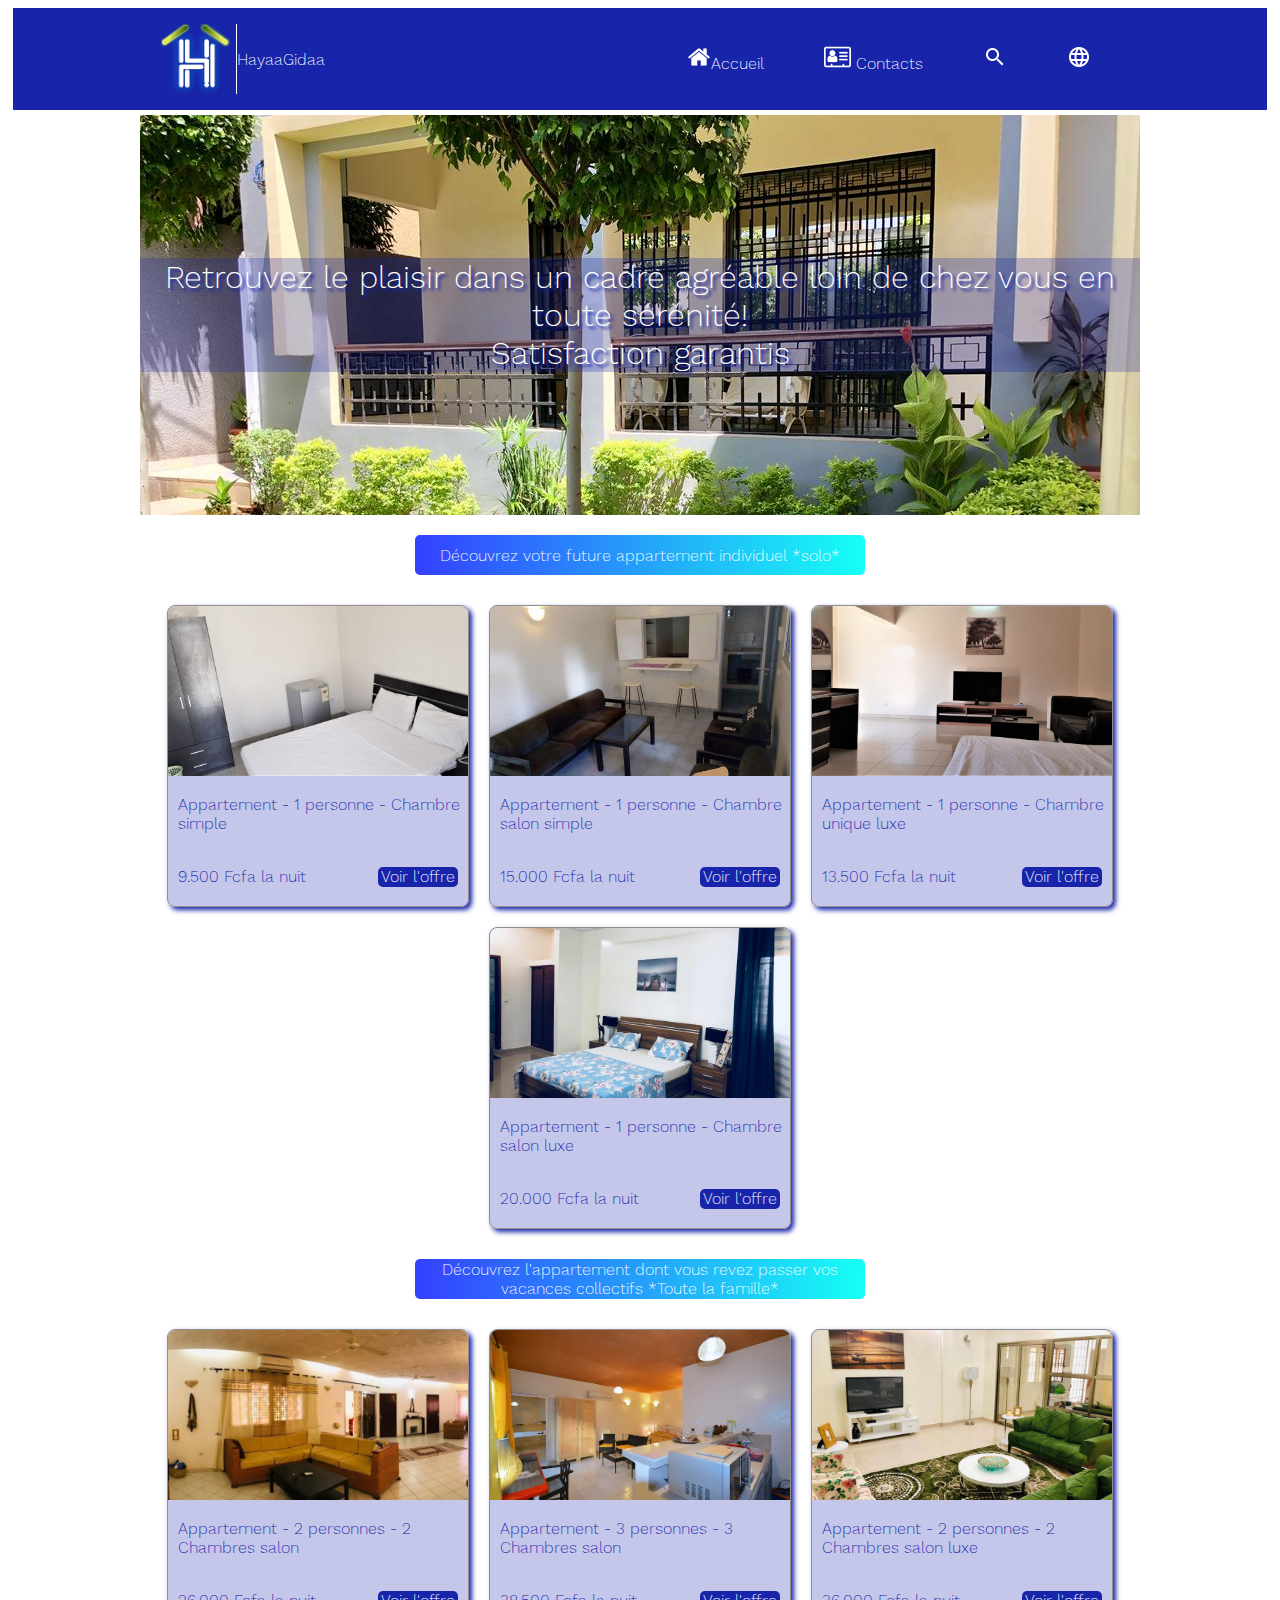
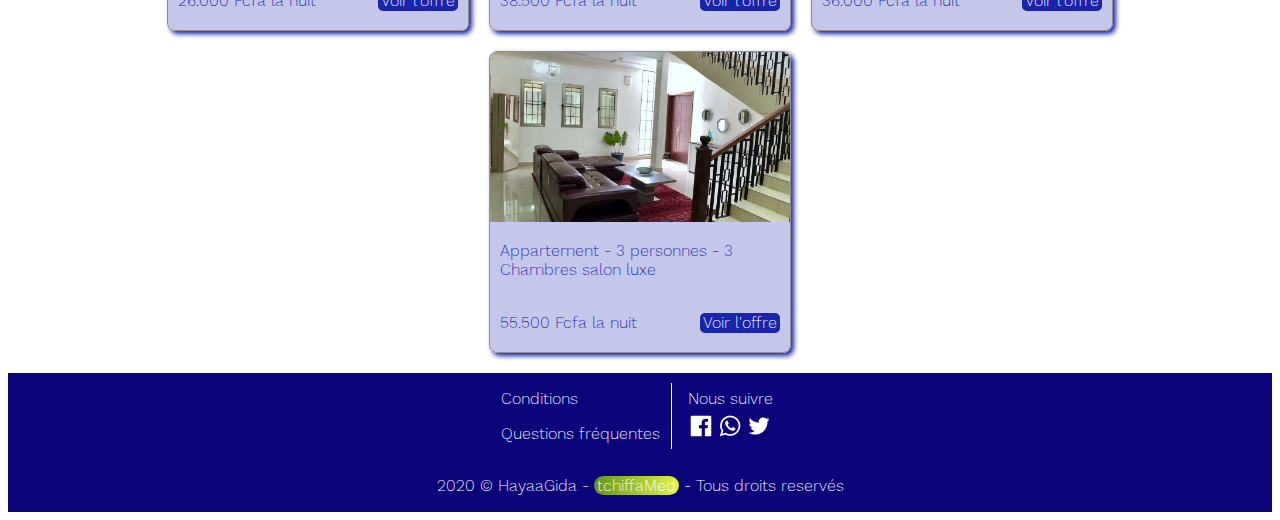
<file: index.html>
<!DOCTYPE html>
<html lang="en">
<head>
    <meta charset="UTF-8">
    <meta name="viewport" content="width=device-width, initial-scale=1.0">
    <meta http-equiv="X-UA-Compatible" content="ie=edge">
    <title>HayaaGida</title>
    <link rel="stylesheet" href="Maison_style.css">
</head>
<body>
    <header>
        <p><a href="#"><img src="i/HayaaGida.png" alt="HayaaGida">HayaaGidaa</a></p>
        <nav>
            <ul>
                <li><a href=""><img src="i/home.png" alt="HayaaGidaa">Accueil</a></li>
                <li><a href="Contact_index.html"> <img src="i/addressC.png" alt="Contacts"> Contacts</a></li>
                <li><a href="#"><img src="i/ic24search.png" alt="search" title="Recherche"></a></li>
                <li><a href="#"><img src="i/ic24lang.png" alt="langue" title="Choisir langue"></a>
                <div class="sousmenuLang">
                    <ul> 
                        <li><a href="#">Haussa</a></li>
                        <li><a href="#">Zarma</a></li>
                        <li><a href="#">English</a></li>
                        <li><a href="#">Francais</a></li>
                    </ul>
                </div>
                
                </li>
            </ul>
        </nav>
        
    </header>


   <div class="open">
  <div class="imfx">
        <p>
            Retrouvez le plaisir dans un cadre agréable loin de chez vous en toute sérénité! <br>
            Satisfaction garantis 
        </p>
    </div>
</div>


<div class="duk">

<p class="fan"> Découvrez votre future appartement individuel *solo*</p>


<div class="duks">
    <div class="duba">
        <img class="pub" src="i/s1.jpg" alt="maison" >
            <p>Appartement - 1 personne - Chambre simple</p>
                <p>9.500 Fcfa la nuit</p>
                    <p class="plus"><a href="#">Voir l'offre</a></p>
    </div>


    <div class="duba">
        <img class="pub" src="i/s2.jpg" alt="maison" >
            <p>Appartement - 1 personne - Chambre salon simple</p>
                <p>15.000 Fcfa la nuit</p>
                    <p class="plus"><a href="#">Voir l'offre</a></p>
    </div>


    <div class="duba">
        <img class="pub" src="i/s3.jpg" alt="maison" >
            <p>Appartement - 1 personne - Chambre unique luxe</p>
                <p>13.500 Fcfa la nuit</p>
                    <p class="plus"><a href="#">Voir l'offre</a></p>
    </div>


    <div class="duba">
        <img class="pub" src="i/s4.jpg" alt="maison" >
            <p>Appartement - 1 personne - Chambre salon luxe</p>
                <p>20.000 Fcfa la nuit</p>
                    <p class="plus"><a href="#">Voir l'offre</a></p>
    </div>

</div>

<p class="fan"> Découvrez l'appartement  dont vous revez passer vos vacances collectifs *Toute la famille*</p>

<div  class="dukl">

    <div class="duba">
        <img class="pub" src="i/l1.jpg" alt="maison" >
            <p>Appartement - 2 personnes - 2 Chambres salon</p>
                <p>26.000 Fcfa la nuit</p>
                    <p class="plus"><a href="#">Voir l'offre</a></p>
    </div>


    <div class="duba">
        <img class="pub" src="i/l2.jpg" alt="maison" >
            <p>Appartement - 3 personnes - 3 Chambres salon</p>
                <p>38.500 Fcfa la nuit</p>
                    <p class="plus"><a href="#">Voir l'offre</a></p>
    </div>


    <div class="duba">
        <img class="pub" src="i/l3.jpg" alt="maison" >
            <p>Appartement - 2 personnes - 2 Chambres salon luxe</p>
                <p>36.000 Fcfa la nuit</p>
                    <p class="plus"><a href="#">Voir l'offre</a></p>
    </div>


    <div class="duba">
        <img class="pub" src="i/l4.jpg" alt="maison" >
            <p>Appartement - 3 personnes - 3 Chambres salon luxe</p>
                <p>55.500 Fcfa la nuit</p>
                    <p class="plus"><a href="#">Voir l'offre</a></p>
    </div>
</div>


</div>


    <footer>
        <div class="foo">
            <div>
                <p><a href="#">Conditions</a></p>
                <p><a href="#">Questions fréquentes</a></p>
            </div>
          
            <div class="suivi">
                <p> Nous suivre</p>
                <p>
                   <a href=""><img src="i/facebook-official.png" alt="facebook"></a>
                    <a href=""><img src="i/whatsapp.png" alt="Watsapp"></a>
                    <a href=""><img src="i/twitter.png" alt="Twitter"></a>
                </p>
            </div>
        </div>
        <div class="foot">
               <p>2020 © HayaaGida - <strong>tchiffaMed</strong> - Tous droits reservés</p> 
        </div>
    </footer>
</body>
</html>
</file>
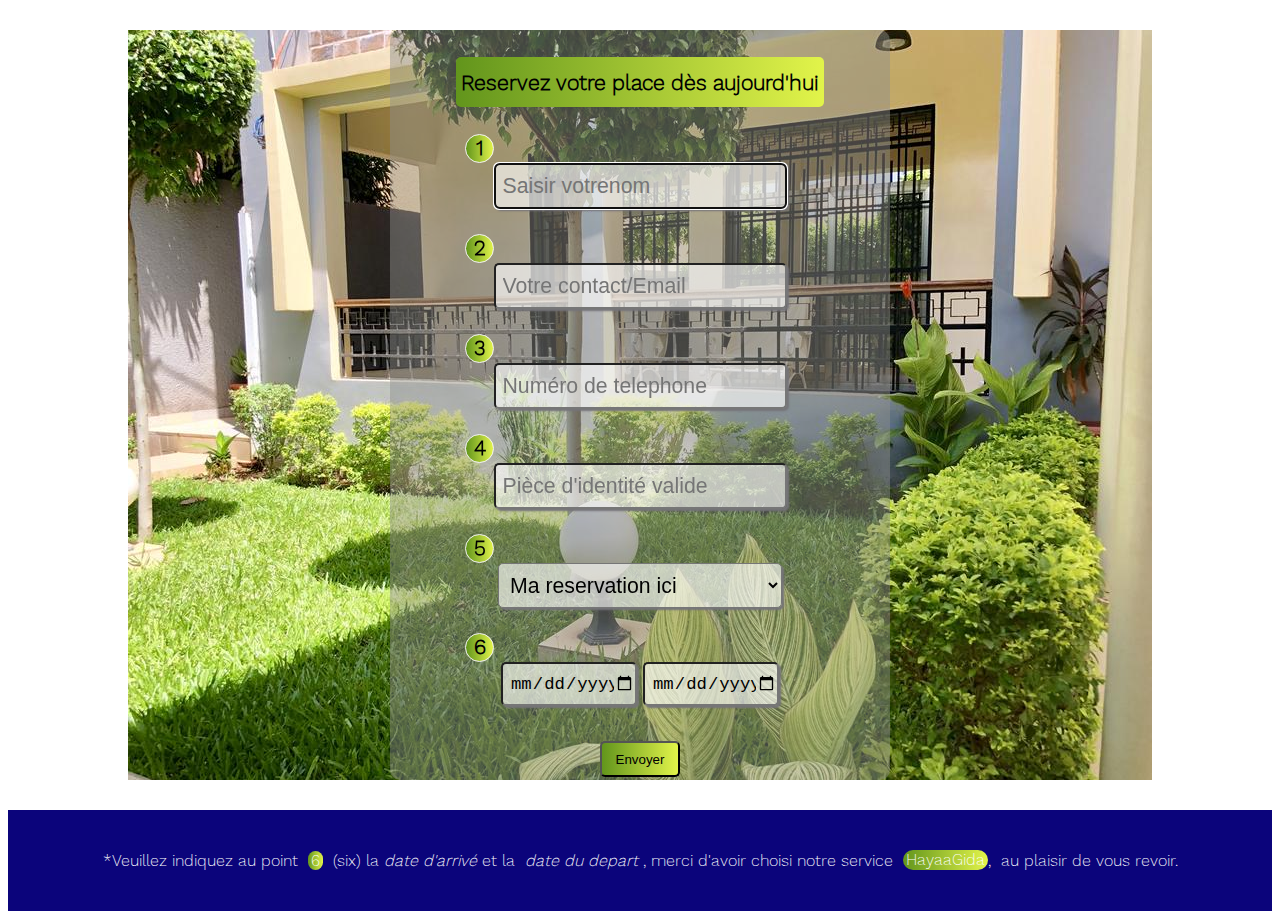
<file: Contact_index.html>
<!DOCTYPE html>
<html lang="en">
<head>
    <meta charset="UTF-8">
    <meta name="viewport" content="width=device-width, initial-scale=1.0">
    <title>Contact</title>
    <link rel="stylesheet" href="Maison_style.css">
</head>

<body class="contact">

    <div class="champ">
        <div class="form">
            <p class="welc">Reservez votre place dès aujourd'hui</p>
    
                <label for="nom">1</label><input type="text" name="nom" id="nom" placeholder="Saisir votrenom" maxlength="50" size="10" autofocus required class="input"/> <br/> <br/>

                  <label for="Contact">2</label><input type="mail" name="mail" placeholder="Votre contact/Email"id="email" maxlength="50" size="10" required class="input"/> <br/> <br/>

                     <label for="telphone">3</label><input type="tel" name="telephone" placeholder="Numéro de telephone" id="telphone" class="input"> <br><br>

                     <label for="piece">4</label><input type="text" name="piece" placeholder="Pièce d'identité valide" id="piece" class="input"> <br><br>
                      
            
                <label for="chambre">5</label>
                <select name="chambre" id="ch" class="choix">
            
                        <optgroup label="solo">
                            <option value="reservation">Ma reservation ici</option>
                            <option value="simple1">chambre unique simple</option>
                            <option value="simple2">chambre salon simple</option>
                            <option value="luxe1">chambre unique luxe</option>
                            <option value="luxe2">chambre salon luxe</option>   
                        </optgroup>

                        <optgroup label="Toute la famille">
                            <option value="emirat">2 chambres salon</option>
                            <option value="dubai">3 chambres salon</option>
                            <option value="pakistan">2 chambres salon luxe</option>
                            <option value="Afganistan">3 chambres salon luxe</option>
                        </optgroup>


                </select>  <br> <br>

                <label for="date">6</label><input type="date" value="Date arrivé" class="inputdate"/> <input type="date" class="inputdate"/><br> <br>

                <a href="index.html"><input type="submit"  value="Envoyer" id="submite"></a>
        </div>  

    </div>

    <footer class="foocontact">
        <p>*Veuillez indiquez au point &nbsp; <strong>6</strong> &nbsp; (six) la&nbsp;<em>date d'arrivé</em>&nbsp;et la &nbsp; <em>date du depart</em>&nbsp;, merci d'avoir choisi notre service &nbsp;<strong> HayaaGida </strong>,&nbsp; au plaisir de vous revoir.</p>
    </footer>

</body>
</html>
</file>
<file: Maison_style.css>
header {
    display: flex;
    flex-flow: row  wrap; 
    justify-content: space-around;
    align-items: center;
    margin: 5px;
    min-width: 500px;
    background: #1825AA;
    
}


nav ul {
    display: flex;
    flex-flow: row wrap;
    list-style:none;  
    align-items: center; 
}
header p  {
    
    align-items: center;
}

header p a {
    display: flex;
    align-self: flex-start;
    padding-left: 2px;
    width: fit-content;
    align-items: center;
}

header p a img {
    width: 70px;
    height: 70px;
    border-right: white 1px solid;
    padding-right: 5px;
}

header nav ul li {
   width: fit-content;
   margin: auto 25px;
   padding: 5px;
}

header nav ul li:hover {
   border-radius: 5px;
   background:linear-gradient(to right, #62951C, #E2F44A) ;
}

header nav ul li a, header p a {
    text-decoration: none;
    color: #fff;
}


/*Proprietés du sous -menu langue*/
.sousmenuLang ul {
    display: none;
    
}

header nav ul li:hover .sousmenuLang ul {
    
    display: flex;
    list-style:none;  
    align-items: center; 
    background:white;
    flex-flow: column nowrap;
    position: absolute;
    width: 50px;
    height: 100px;
    border: white 1px solid;
    border-radius: 5px;
    margin: 2px;
    padding-left: 5px;
   
    
    
}

header nav ul li .sousmenuLang ul li {
    
    display: flex;
    justify-content: center;
    font-size: 0.7em;
    border-bottom: 1px solid rgb(156, 156, 156) ;
    
}

header nav ul li .sousmenuLang ul li a {
    
    text-decoration: none;
    color: black;
}

header nav ul li:hover .sousmenuLang ul :last-child {
    
   border-bottom: none;
    
}

body {
 
   font-family: 'WorkSans-ExtraLight', Arial, sans-serif; 
}


.fan {
    display: flex;
    justify-content: center;
    align-items: center;
    text-align: center;
    margin: 20px auto;
    max-width: 450px;
    height: 40px;
    border-radius: 5px;
    background-image: linear-gradient(to left,#16FFF5,#3440FF );
    color: white;
}
.duks, .dukl {
    display: flex;
    flex-flow: row wrap;
    justify-content: center;
    align-items: center;
    margin: 10px;
}




.open   {
    display: flex;
    justify-content: center;
    align-items: center;
}

/* fixer l'image de la maison en background, non scrolable ! */
.imfx {
    display: flex;
    justify-content: center;
    align-items: center;
    background-image: url('i/i15.jpg');
    background-position: center ;
    background-attachment: fixed;
    background-repeat: no-repeat;
    height: 400px;
   
}

.imfx p {
    display: flex;
    text-align: center;
    font-size: 2em;
    color: white;
    text-shadow: #1825AA 3px 3px 3px;
    margin: 10px auto;
    background-color: rgba(24, 36, 170, 0.26);
    max-width: 1000px;
}

.duba   {
    display: flex;
    justify-content: space-between;
    flex-flow: row wrap;
    margin: 10px;                                                                                                     
    width: 300px;
    height: 300px;
    border: 0.5px solid rgb(147, 141, 141);
    border-radius: 8px;
    background-color: rgba(24, 36, 170, 0.253);
    color:  #1825AA;
    box-shadow: 3px 3px 5px #1825AA;
}

.duba  p {
    margin-left: 10px;
}

.plus {
    width: 80px;
    height: 20px;
    text-align: center;
    text-decoration: none;
    border-radius: 5px;
    background: #1825AA;
    margin-right: 10px;
}

.plus  a {
    text-align: center;
    text-decoration: none;
    color: #fff;
    
}

/* rogner les images des maisons avec les bordures*/
.pub {
    width: 300px;
    height: 170px;
    object-fit: cover;
    border-radius: 8px 8px 0px 0px;
}


/* Mise en forme appliquée aux élements du footer !*/

footer  {
    background: #0B047B;
    color: #fff;
}


footer .foo {
    display: flex;
    flex-flow:row wrap;  
    justify-content:center ;
    align-items: center;

}
footer .foo p a {
    text-decoration: none;
    color: white;
}

footer .suivi {
   
    border-left: 1px solid white;
    margin: auto 1px ;
    
}
footer .suivi p{
    margin: 6px ;   
}

footer .foo div {
   
    padding-left: 10px;
    padding-right: 10px;
    padding-top: 0px;
    padding-bottom: 0px;
        
}

footer :last-child {
   
    text-align: center;
   padding-bottom: 0.5px;       
}

strong {
   font-weight: normal; 
   padding-right: 3px;
   padding-left: 3px;
   border-radius: 10px;
   background:linear-gradient(to right, #62951C, #E2F44A) ;
}

@font-face {
    font-family: 'WorkSans-ExtraLight';
    src: url('i/WorkSans-ExtraLight.otf');

}

/*run the responsive*/
@media all and (max-width: 710px) 
{

    header nav ul{
        display: block;
    }
        
    footer .foo {
        display: block;
        text-align: center;
        padding-top: 2px;
    }  

    

    footer  .suivi {
   
            border-left: none
            
        }
    
}

/* Mise en forme Contact.html*/

.champ {
        display: flex;
        justify-content: center;
        align-items: center;
        text-align: center;
        background-position: center;
        background-image: url('i/i15.jpg');
        background-repeat: no-repeat;
        margin: 30px auto;
}


.form {
   
        border-radius: 10px;
        border: 1px solide white;
        background-color: rgba(143, 143, 140, 0.466);
        color: black;
        width: 500px;
        height: 750px;
        font-size: 1.33em;
        font-weight: bold;    
       
}

.welc {
        display: flex;
        margin: 27px auto;
        height: 40px;
        border-radius: 5px;
        width: fit-content;
        padding: 5px;
        align-items: center; 
        background:linear-gradient(to right, #62951C, #E2F44A);
}

.input, .choix {

        border-radius: 5px;
        border: 10px solide rgb(117, 116, 121);
        box-shadow: 2px 2px 2px rgb(117, 116, 121);
        height: 40px;
        width: 280px;
        padding-left: 7px;
        font-size: 1em;
        background-color: rgba(255, 255, 255, 0.644);
       
}

.choix{

        height: 45px;
        width: 284px;  
}


label {
        display: flex;
        justify-content: center;
        align-content: center ;
        margin-left: 75px;
        width:27px;
        height:27px;
        border: whitesmoke 1px solid;
        border-radius: 16px;
        background:linear-gradient(to right, #62951C, #E2F44A);
}

.inputdate {
    border-radius: 5px;
    border: 10px solide rgb(117, 116, 121);
    box-shadow: 2px 2px 2px rgb(117, 116, 121);
    height: 40px;
    width: 125px;
    padding-left: 7px;
    font-size: 1em;
    background-color: rgba(255, 255, 255, 0.644);
}

#submite {

        border-radius: 5px;
        outline: none;
        width: 80px;
        height: 36px;
        margin-top: 10px;
        background:linear-gradient(to right, #62951C, #E2F44A);
        
}

.foocontact  p {
    display: flex;
    flex-flow: row wrap;
    justify-content: center;
    align-items: center;
    height: 100px;
    text-align: center;
    margin: 0px auto;
}
</file>
